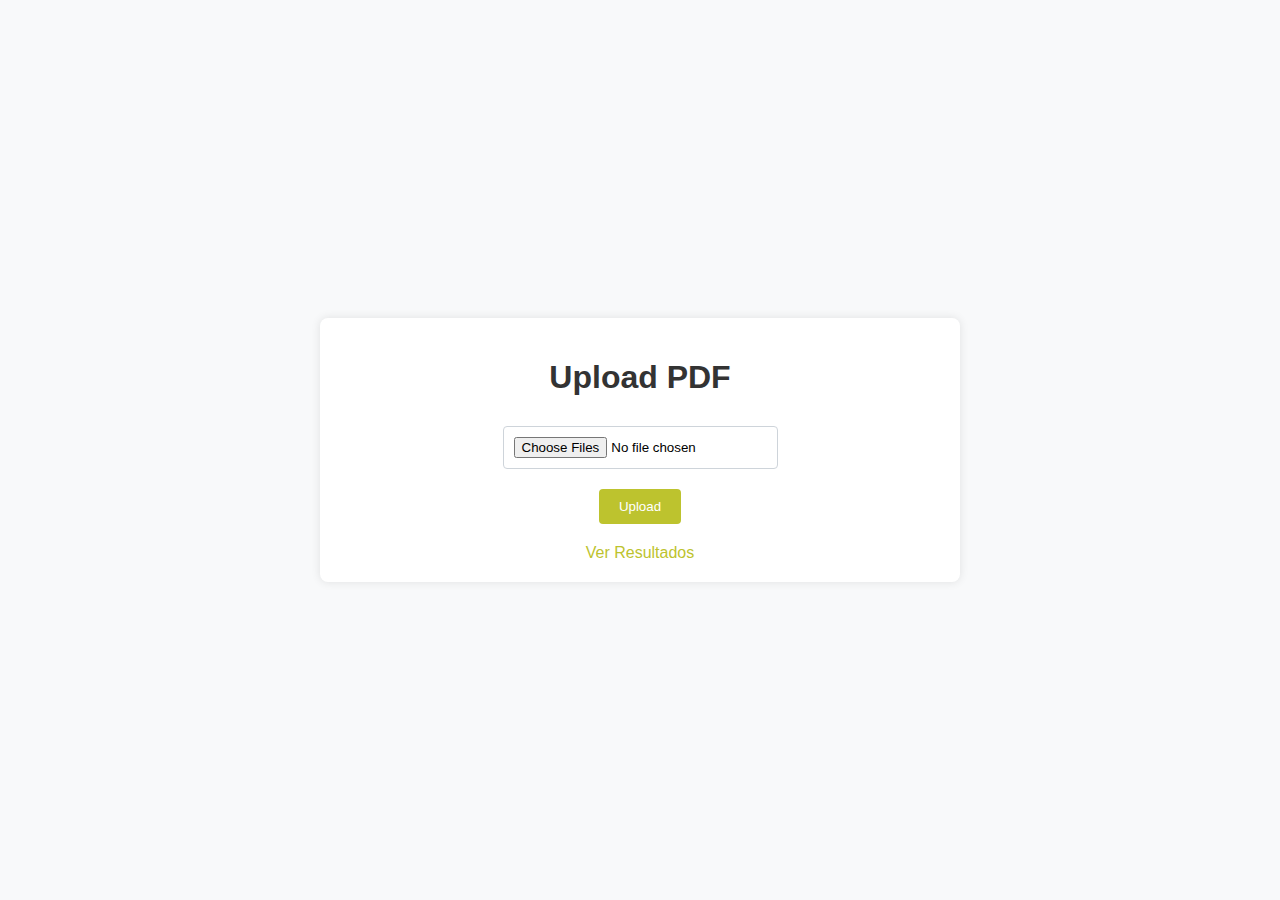
<file: index.html>
<!DOCTYPE html>
<html lang="en">
<head>
    <meta charset="UTF-8">
    <meta name="viewport" content="width=device-width, initial-scale=1.0">
    <title>Upload PDF</title>
    <style>
        body {
            font-family: Arial, sans-serif;
            background-color: #f8f9fa;
            margin: 0;
            padding: 0;
            display: flex;
            justify-content: center;
            align-items: center;
            height: 100vh;
        }

        .container {
            background-color: #fff;
            padding: 20px;
            border-radius: 8px;
            box-shadow: 0 0 10px rgba(0, 0, 0, 0.1);
            text-align: center;
            width: 80%;
            max-width: 600px;
        }

        h1 {
            color: #333;
            margin-bottom: 20px;
        }

        form {
            display: flex;
            flex-direction: column;
            align-items: center;
        }

        input[type="file"] {
            margin-top: 10px;
            padding: 10px;
            border: 1px solid #ced4da;
            border-radius: 4px;
        }

        input[type="submit"] {
            margin-top: 20px;
            padding: 10px 20px;
            background-color: #BDC32E;
            color: #fff;
            border: none;
            border-radius: 4px;
            cursor: pointer;
            transition: background-color 0.3s;
        }

        input[type="submit"]:hover {
            background-color: #BDC32E;
        }

        a {
            display: block;
            margin-top: 20px;
            color: #BDC32E;
            text-decoration: none;
            transition: color 0.3s;
        }

        a:hover {
            text-decoration: underline;
            color: #BDC32E;
        }
    </style>
</head>
<body>
    <div class="container">
        <h1>Upload PDF</h1>
        <form action="/upload" method="post" enctype="multipart/form-data">
            <input type="file" name="files" accept=".pdf" multiple>
            <input type="submit" value="Upload">
        </form>
        <a href="/results">Ver Resultados</a>
    </div>
</body>
</html>
</file>
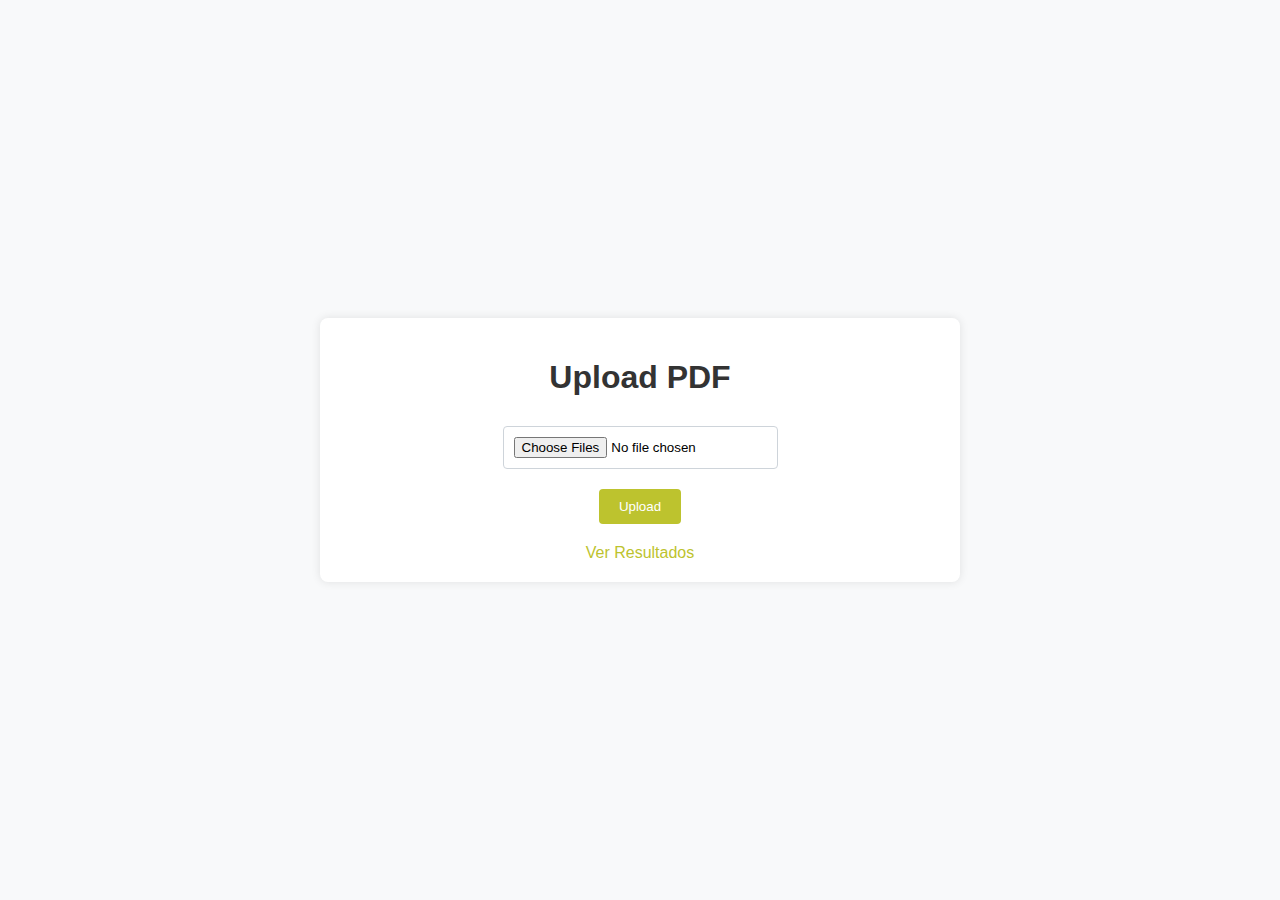
<file: templates/index.html>
<!DOCTYPE html>
<html lang="en">
<head>
    <meta charset="UTF-8">
    <meta name="viewport" content="width=device-width, initial-scale=1.0">
    <title>Upload PDF</title>
    <style>
        body {
            font-family: Arial, sans-serif;
            background-color: #f8f9fa;
            margin: 0;
            padding: 0;
            display: flex;
            justify-content: center;
            align-items: center;
            height: 100vh;
        }

        .container {
            background-color: #fff;
            padding: 20px;
            border-radius: 8px;
            box-shadow: 0 0 10px rgba(0, 0, 0, 0.1);
            text-align: center;
            width: 80%;
            max-width: 600px;
        }

        h1 {
            color: #333;
            margin-bottom: 20px;
        }

        form {
            display: flex;
            flex-direction: column;
            align-items: center;
        }

        input[type="file"] {
            margin-top: 10px;
            padding: 10px;
            border: 1px solid #ced4da;
            border-radius: 4px;
        }

        input[type="submit"] {
            margin-top: 20px;
            padding: 10px 20px;
            background-color: #BDC32E;
            color: #fff;
            border: none;
            border-radius: 4px;
            cursor: pointer;
            transition: background-color 0.3s;
        }

        input[type="submit"]:hover {
            background-color: #BDC32E;
        }

        a {
            display: block;
            margin-top: 20px;
            color: #BDC32E;
            text-decoration: none;
            transition: color 0.3s;
        }

        a:hover {
            text-decoration: underline;
            color: #BDC32E;
        }
    </style>
</head>
<body>
    <div class="container">
        <h1>Upload PDF</h1>
        <form action="/upload" method="post" enctype="multipart/form-data">
            <input type="file" name="files" accept=".pdf" multiple>
            <input type="submit" value="Upload">
        </form>
        <a href="/results">Ver Resultados</a>
    </div>
</body>
</html>
</file>
